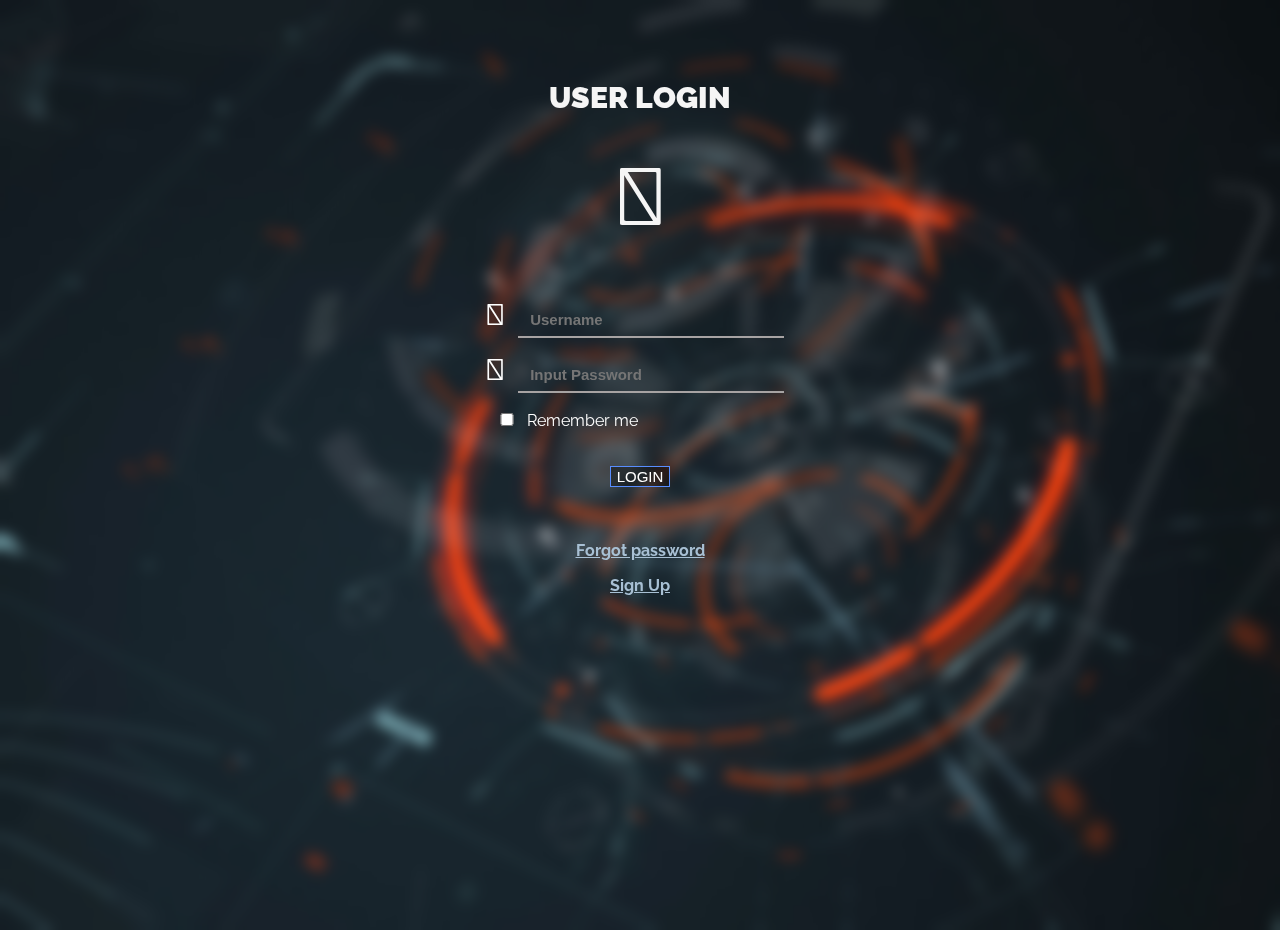
<file: login.html>
<!DOCTYPE html>
<html lang="en" xmlns="http://www.w3.org/1999/xhtml">

<head>
    <meta charset="UTF-8">
    <meta name="viewport" content="width=device-width, initial-scale=1.0">
    <link rel="stylesheet" href="https://cdn.jsdelivr.net/npm/bootstrap@4.5.3/dist/css/bootstrap.min.css"
        integrity="sha384-TX8t27EcRE3e/ihU7zmQxVncDAy5uIKz4rEkgIXeMed4M0jlfIDPvg6uqKI2xXr2" crossorigin="anonymous">
    <link href="https://fonts.googleapis.com/css?family=Oswald|Raleway&display=swap" rel="stylesheet">
    <link rel="stylesheet" href="https://cdnjs.cloudflare.com/ajax/libs/font-awesome/4.7.0/css/font-awesome.min.css">
    <link rel='stylesheet' href='https://use.fontawesome.com/releases/v5.5.0/css/all.css'
        integrity='sha384-B4dIYHKNBt8Bc12p+WXckhzcICo0wtJAoU8YZTY5qE0Id1GSseTk6S+L3BlXeVIU' crossorigin='anonymous'>
    <link rel="stylesheet" href="css/login.css">
    <title>CSI-SAKEC</title>
</head>

<body>
    <div class="container text-center">

        <div class="spacer" style="height:50px;"></div>
        <div id="user-login">
            <p class="login"><b>USER LOGIN</b></br></br><i class="fas fa-user-circle" style="font-size:80px;"></i></p>
            </br>
            <form action="connect.php" method="post">
                <i class="far fa-user-circle" style="font-size:30px;"></i>

                <input data-toggle="tooltip" data-placement="bottom" title="your username" id="text" type="text"
                    class="g" name="user" required="required" placeholder=" Username"></br>
                <i class="fas fa-lock" style="font-size:30px;"></i>
                <input data-toggle="tooltip" data-placement="bottom" title="your password" id="pass" type="password"
                    class="g" name="password"required="required" placeholder=" Input Password"></br>

                <input class="me" type="checkbox">Remember me</br>
                <button type="submit" value="submit" class="btn btn-primary">Login<iclass="fas fa-sign-in-alt"></i></button>
            </form>
            </br></br>
            <p><a style="color: rgb(168, 192, 212);"
                    href="https://accounts.google.com/signin/v2/usernamerecovery?service=accountsettings&continue=https%3A%2F%2Fmyaccount.google.com%2F%3Futm_source%3Dsign_in_no_continue&csig=AF-SEnbuzOrFBQ0Nde_m%3A1579977852&flowName=GlifWebSignIn&flowEntry=AddSession&cid=1&TL=APDPHBC2MRpl-R5q7j6Mu5WVTPXBuWVlJ8aCdDfzDHA3Z3kp4CY2XxFFDdoMgGqJ ">Forgot
                    password</a></p>
            <p><a style="color: rgb(168, 192, 212);" href="signup.html">Sign Up</a></p>
           
        </div>
    </div>



    <script src="https://ajax.googleapis.com/ajax/libs/jquery/3.5.1/jquery.min.js"></script>
    <script src="https://cdnjs.cloudflare.com/ajax/libs/jquery/3.2.1/jquery.min.js"></script>
    <script src="https://stackpath.bootstrapcdn.com/bootstrap/4.0.0/js/bootstrap.bundle.min.js"></script>
    <script>
        $(document).ready(function () {
            //image height
            var winHeight = $(window).height();
            var winHeightImg = $(window).height() - 50;
            $('#user-login').css('height', winHeightImg);
        })
    </script>
</body>

</html>
</file>
<file: css/login.css>
body {
    text-align:center;
    background-image:url(../images/hologram.jpg);
    background-size: cover;
    background-repeat:no-repeat;
    backdrop-filter: blur(7px);
    font-family:Raleway;
    margin: 0;
    color: white;
    padding: 0;
}

.login {
    font-size:30px;
    font-weight:bolder;
    color: whitesmoke;

}
input {
    transition:0.3s;
    width:250px;

    background:none;
    border-right:none;
    border-left:none;
    border-top:none;
    padding:8px;
    margin:10px;
    border-color:#a7a3a3;
    font-size:15px;
    outline:none;
    font-weight:bold;
}
a:hover
{
    text-decoration: none;
}
a
{
    color: grey;
}

.btn-primary {
    color: #fff;
    background-color: #0000005b;
    border:1px solid #588dff;
    text-transform: uppercase;
    font-size: 15px;
    margin-top: 30px;
}

.btn-primary:hover
{
   color:grey ;
    background: #2196f3;
    box-shadow:0 0 10px #2196f3, 0 0 40px #2196f3, 0 0 80px #2196f3;
    transition-delay: 0.3s;
    transition-duration: 0.3s;
}
.g:hover {
    border-bottom:rgb(42, 109, 253);
    width:270px;
    box-shadow: 0 8px 6px -6px #2196f3;
}
.g
{
    color: rgb(168, 192, 212);
}
.me {
    width:20px;
    padding:0px;
    margin-left:-145px;
    font-weight:bolder;
}
p {
    color:whitesmoke;
    font-weight:bold;
}
</file>
